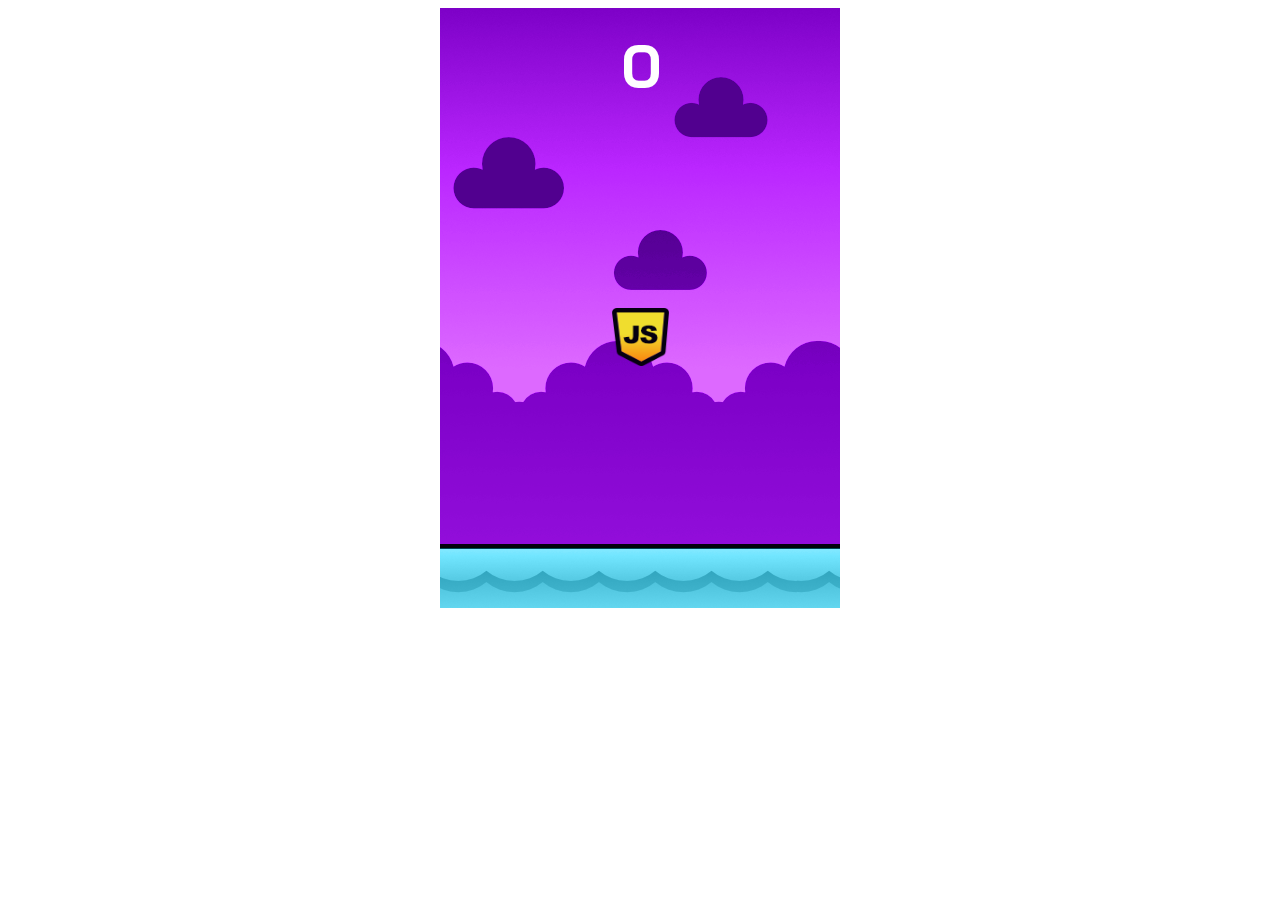
<file: floppy bird/index.html>
<!DOCTYPE html>
<html>
    <head>
        <meta charset="UTF-8">
        <meta name="viewport", content="width=device-width, initial-scale=1.0">
        <link rel="stylesheet" href="style.css">
        <title>Flappy Script</title>
        <script src="flappyscript.js"></script>
    </head>

    <body>
        <canvas id="board"></canvas>
    </body>
</html>
</file>
<file: floppy bird/style.css>
@font-face {
    font-family: 'Reg';
    src: url('assets/BaiJamjuree-Bold.ttf') format("truetype");
    font-display: swap;
}

body {
    font-family: 'Reg';
    text-align: center;
}

#board {
    background-color: green;
}
</file>
